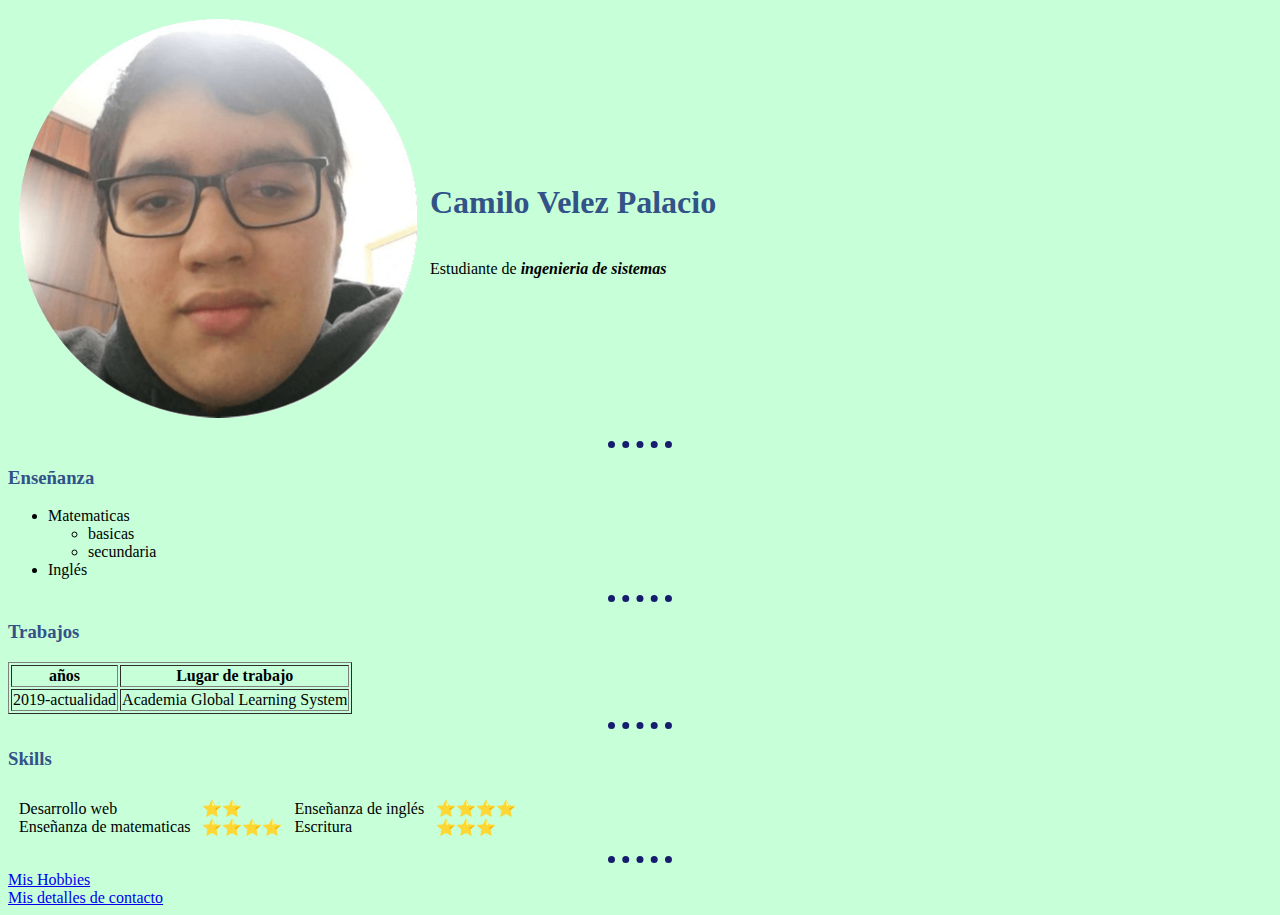
<file: index.html>
<!DOCTYPE html>
<html lang="en" dir="ltr">

<head>
  <meta charset="utf-8">
  <title>Sitio Personal de Camilo</title>
  <link rel="stylesheet" href="css/styles.css">
</head>

<body>
  <table cellspacing= "10">
    <tr>
      <td><img src="Images/circle-cropped.png" alt="imagen de camilo velez"></td>
      <td><h1>Camilo Velez Palacio</h1><br>Estudiante de <em><strong>ingenieria de sistemas</strong></em></td>
    </tr>
  </table>

  <hr>
  <h3>Enseñanza</h3>
  <ul>
    <li>Matematicas</li>
    <ul>
      <li>basicas</li>
      <li>secundaria</li>
    </ul>
    <li>Inglés</li>
  </ul>
  <hr>
  <h3>Trabajos</h3>
  <table border="1">
    <thead>
      <th>años</th>
      <th>Lugar de trabajo</th>
    </thead>
    <tbody>
      <tr>
        <td>2019-actualidad</td>
        <td>Academia Global Learning System</td>
      </tr>

    </tbody>

  </table>
  <hr>
  <h3>Skills</h3>
    <table cellspacing = "10">
      <tr>
        <td>Desarrollo web <br> Enseñanza de matematicas</td>
        <td>⭐⭐<br>⭐⭐⭐⭐</td>
        <td>Enseñanza de inglés <br> Escritura</td>
        <td>⭐⭐⭐⭐  <br> ⭐⭐⭐</td>
      </tr>
    </table>
  <hr>
  <a href="hobbies.html">Mis Hobbies</a>
  <br>
  <a href="contact.html">Mis detalles de contacto</a>

</body>

</html>
</file>
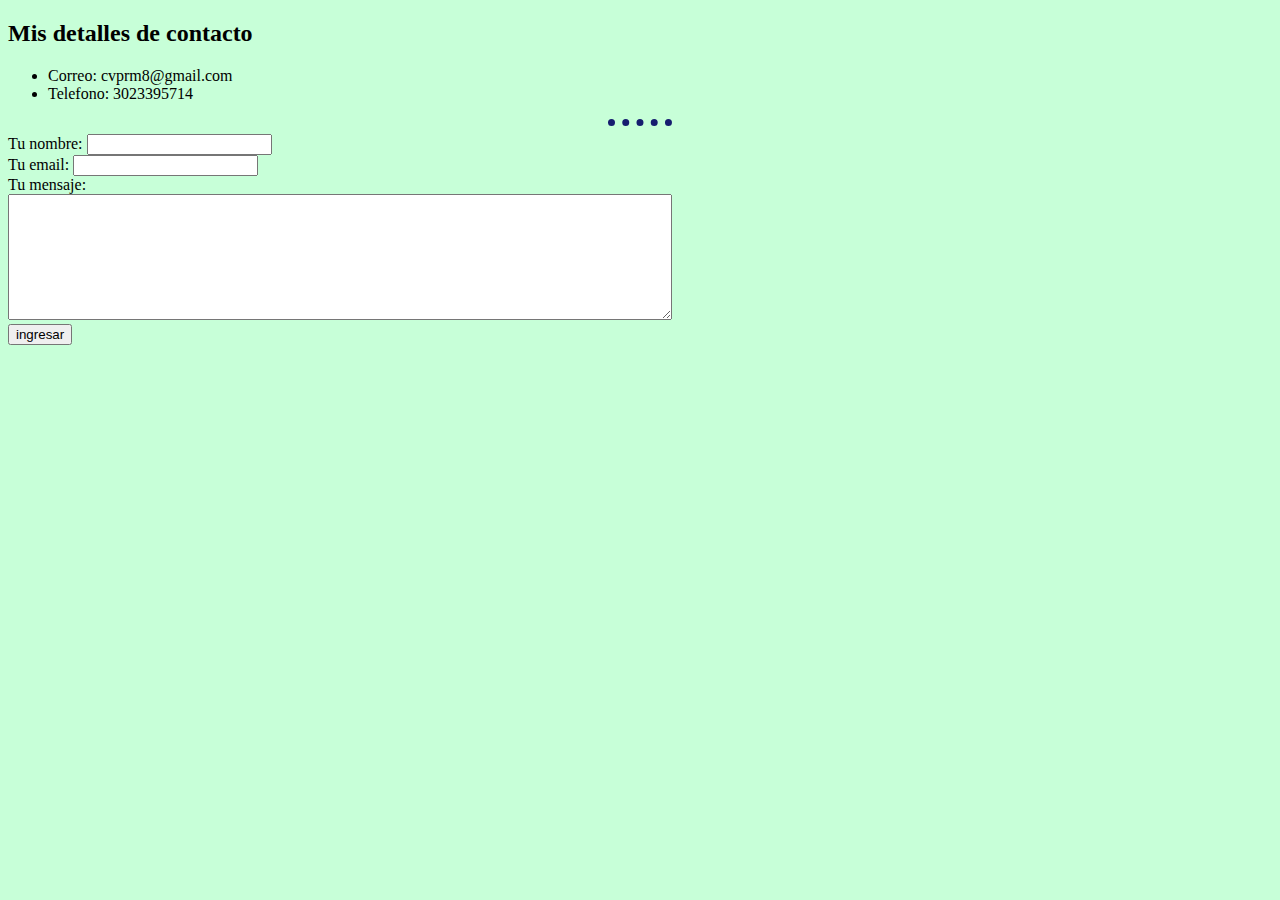
<file: contact.html>
<!DOCTYPE html>
<html lang="en" dir="ltr">
  <head>
    <meta charset="utf-8">
    <title>Detalles de contacto</title>
    <link rel="stylesheet" href="css/styles.css">
  </head>
  <body>
    <h2>Mis detalles de contacto</h2>
    <ul>
      <li>Correo: cvprm8@gmail.com</li>
      <li>Telefono: 3023395714</li>
    </ul>
    <hr>
    <form class="" action="mailto:cvprm8@gmail.com" method="post" enctype="text/plain">
      <label>Tu nombre: </label>
      <input type="text" name="tuNombre" value=""><br>
      <label>Tu email: </label>
      <input type="email" name="tuEmail" value=""><br>
      <label>Tu mensaje: </label><br>
      <textarea name="tuMensaje" rows="8" cols="80"></textarea><br>
      <input type="submit" name="" value="ingresar">
    </form>
  </body>
</html>
</file>
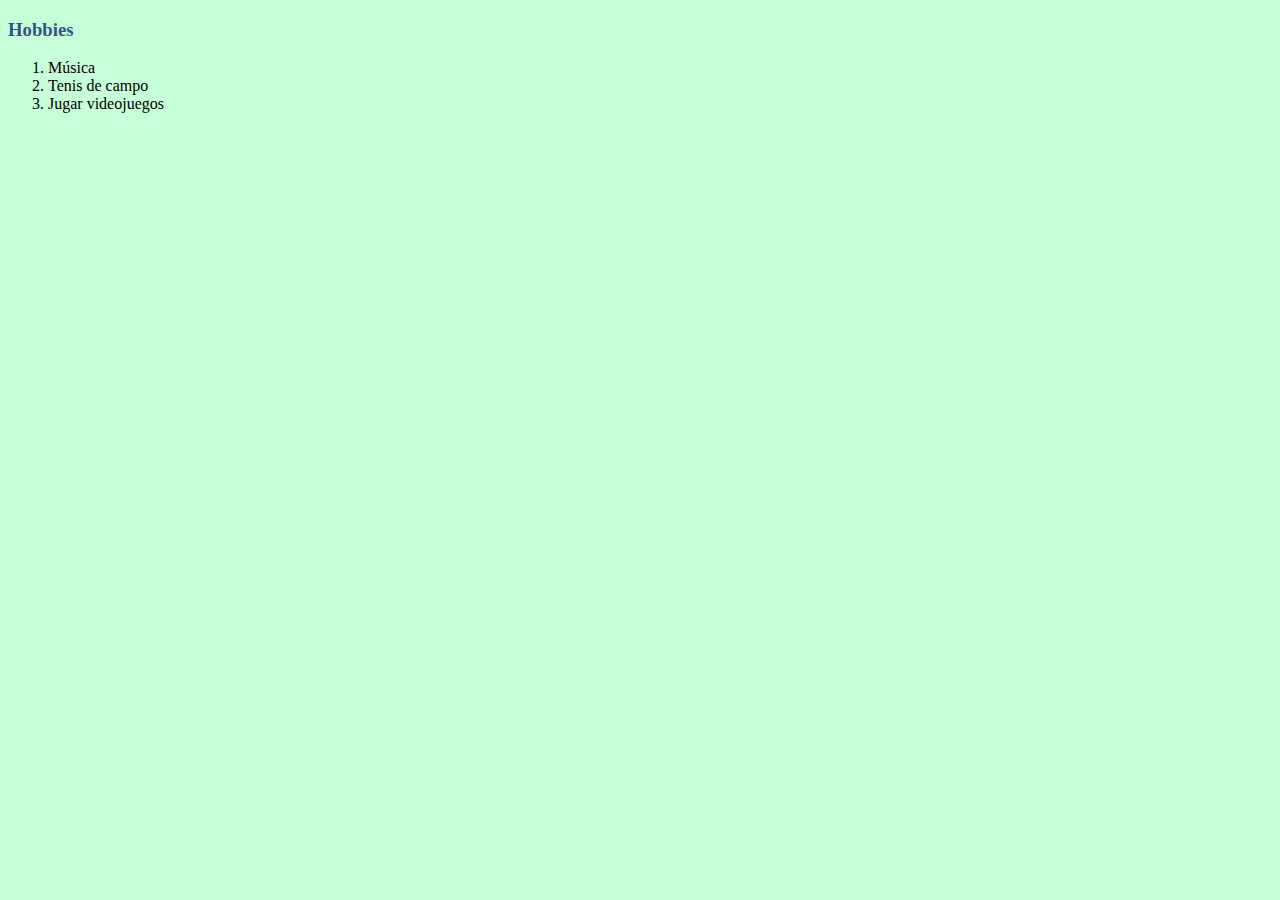
<file: hobbies.html>
<!DOCTYPE html>
<html lang="en" dir="ltr">
  <head>
    <meta charset="utf-8">
    <title>Mis hobbies</title>
    <link rel="stylesheet" href="css/styles.css">
  </head>
  <body>
    <h3>Hobbies</h3>
    <ol>
      <li>Música</li>
      <li>Tenis de campo</li>
      <li>Jugar videojuegos</li>
    </ol>
  </body>
</html>
</file>
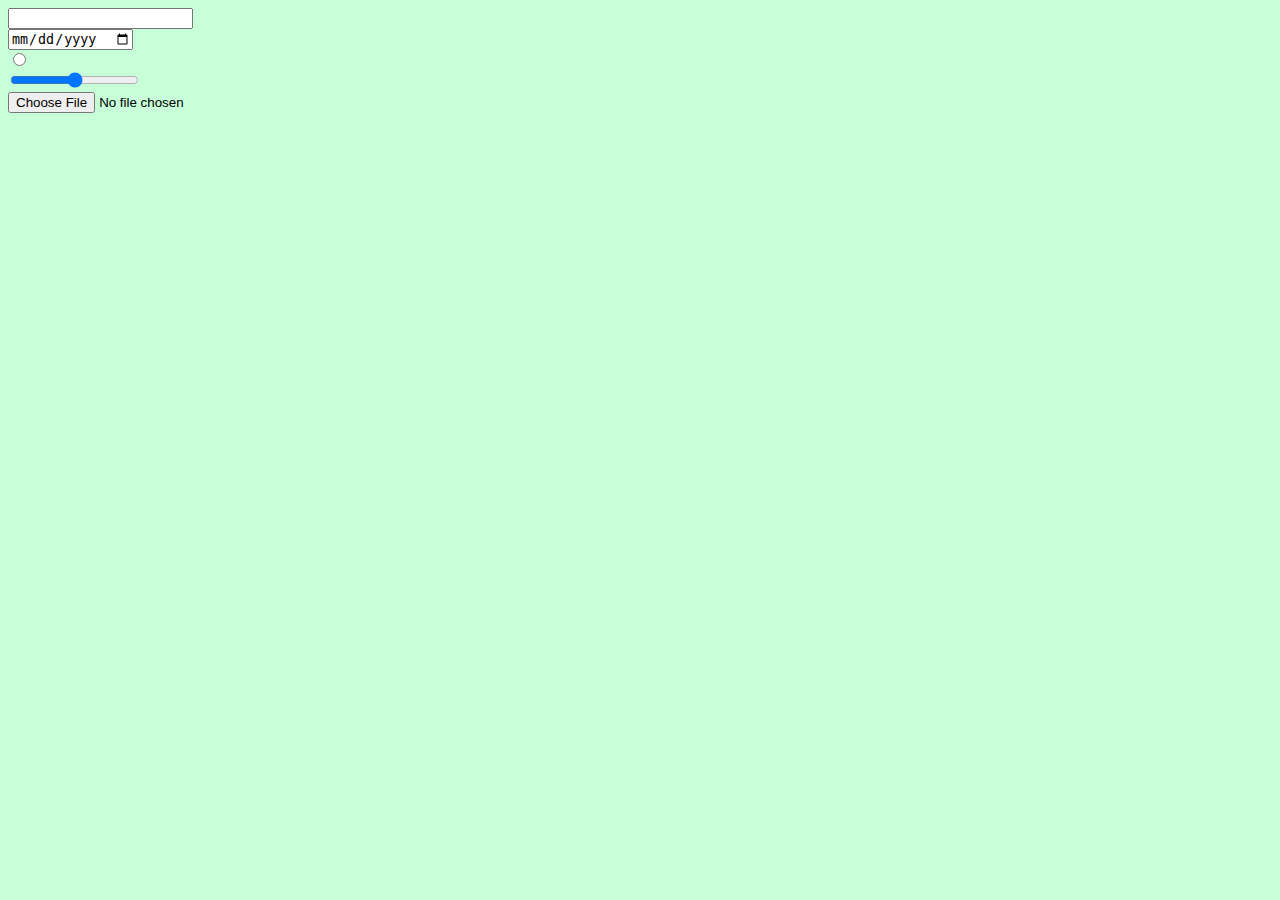
<file: inputs.html>
<!DOCTYPE html>
<html lang="en" dir="ltr">
  <head>
    <meta charset="utf-8">
    <title>inputs</title>
    <style>
      body{
        background-color: #c7ffd8;
      }
      hr{
        border-style:none;
        border-top-style: dotted;
        border-color: #161d6f;
        border-width: 7px;
        height: 0px;
        width: 5%;
      }
    </style>
  </head>
  <body>
    <form class="" action="index.html" method="post">
      <input type="datetime" name="" value=""><br>
      <input type="date" name="" value=""><br>
      <input type="radio" name="" value=""><br>
      <input type="range" name="" value=""><br>
      <input type="file" name="" value="">
    </form>

  </body>
</html>
</file>
<file: css/styles.css>
body{
    background-color: #c7ffd8;
  }
  hr{
    border-style:none;
    border-top-style: dotted;
    border-color: #161d6f;
    border-width: 7px;
    height: 0px;
    width: 5%;
  }
  h1{
    color: #325288;
  }
  h3{
    color: #325288;
  }
</file>
